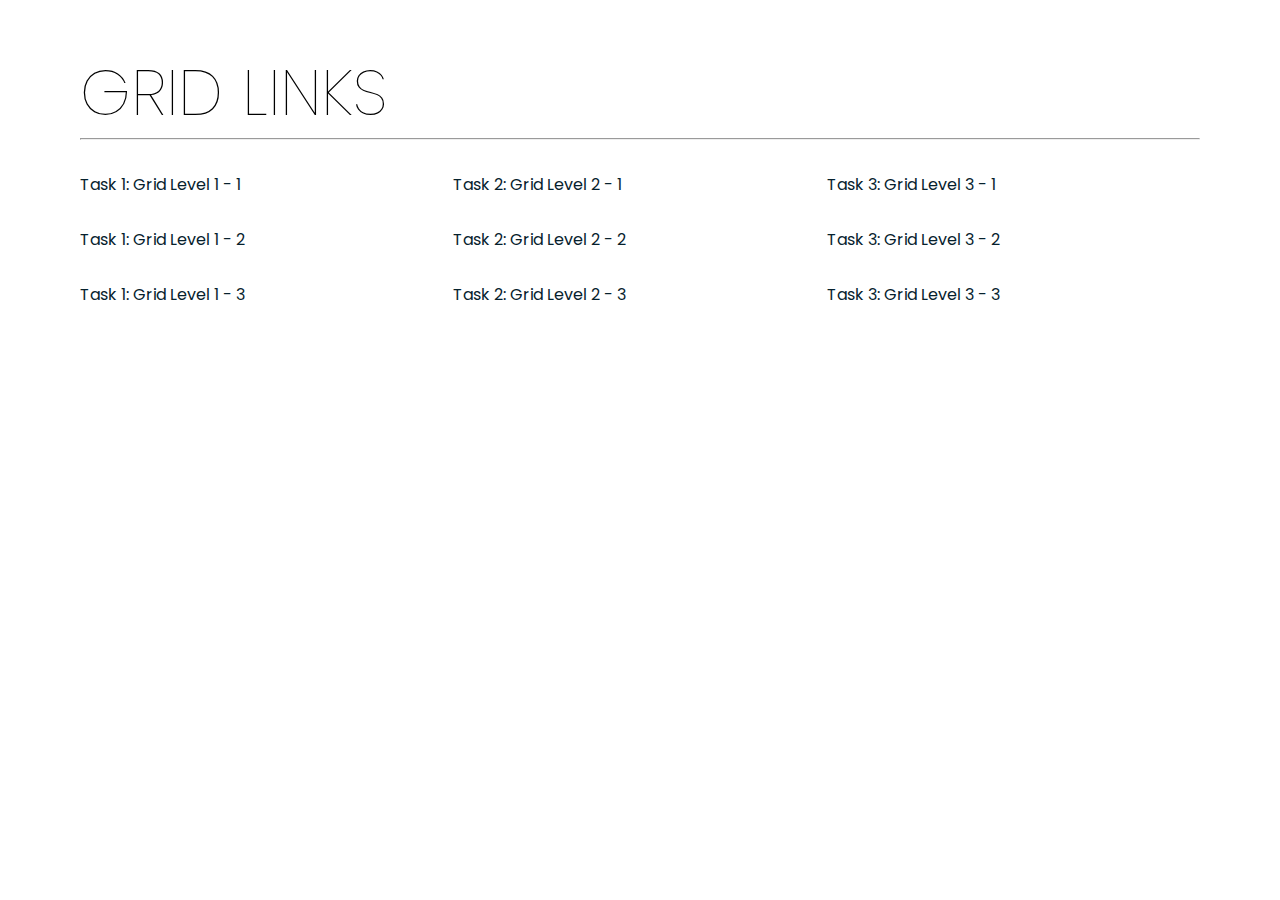
<file: index.html>
<!DOCTYPE html>
<html lang="en">
<head>
    <meta charset="UTF-8">
    <meta name="viewport" content="width=device-width, initial-scale=1.0">
    <link rel="stylesheet" href="style.css">
    <link rel="preconnect" href="https://fonts.gstatic.com">
    <link href="https://fonts.googleapis.com/css2?family=Poppins:wght@400;500&display=swap" rel="stylesheet"> 
    <title>Grid-test-links</title>
</head>
<body>
    <main>
        <div class="grid-container">
           <div class="grid-header-container">
                <h1 class="grid-header">Grid Links</h1>
                <hr>
           </div>
            <div class="grid-link-container">
                <div class="grid-level-one">
                    <p class="grid-text"> <span>Task 1:</span> <a href="1 - 01/01.html" class="grid-link">Grid Level 1 - 1</a></p>
                    <p class="grid-text"> <span>Task 1:</span> <a href="1 - 01/02.html" class="grid-link">Grid Level 1 - 2</a></p>
                    <p class="grid-text"> <span>Task 1:</span> <a href="1 - 01/03.html" class="grid-link">Grid Level 1 - 3</a></p>
                </div>
                <div class="grid-level-two">
                    <p class="grid-text"><span>Task 2:</span> <a href="1 - 02/01.html" class="grid-link">Grid Level 2 - 1</a></p>
                    <p class="grid-text"><span>Task 2:</span> <a href="1 - 02/02.html" class="grid-link">Grid Level 2 - 2</a></p>
                    <p class="grid-text"><span>Task 2:</span> <a href="1 - 02/03.html" class="grid-link">Grid Level 2 - 3</a></p>
                </div>
                <div class="grid-level-three"> 
                    <p class="grid-text"><span>Task 3:</span> <a href="http://" class="grid-link">Grid Level 3 - 1</a></p>
                    <p class="grid-text"><span>Task 3:</span> <a href="http://" class="grid-link">Grid Level 3 - 2</a></p>
                    <p class="grid-text"><span>Task 3:</span> <a href="http://" class="grid-link">Grid Level 3 - 3</a></p>
                </div>
            </div>
        </div>
    </main>
</body>
</html>
</file>
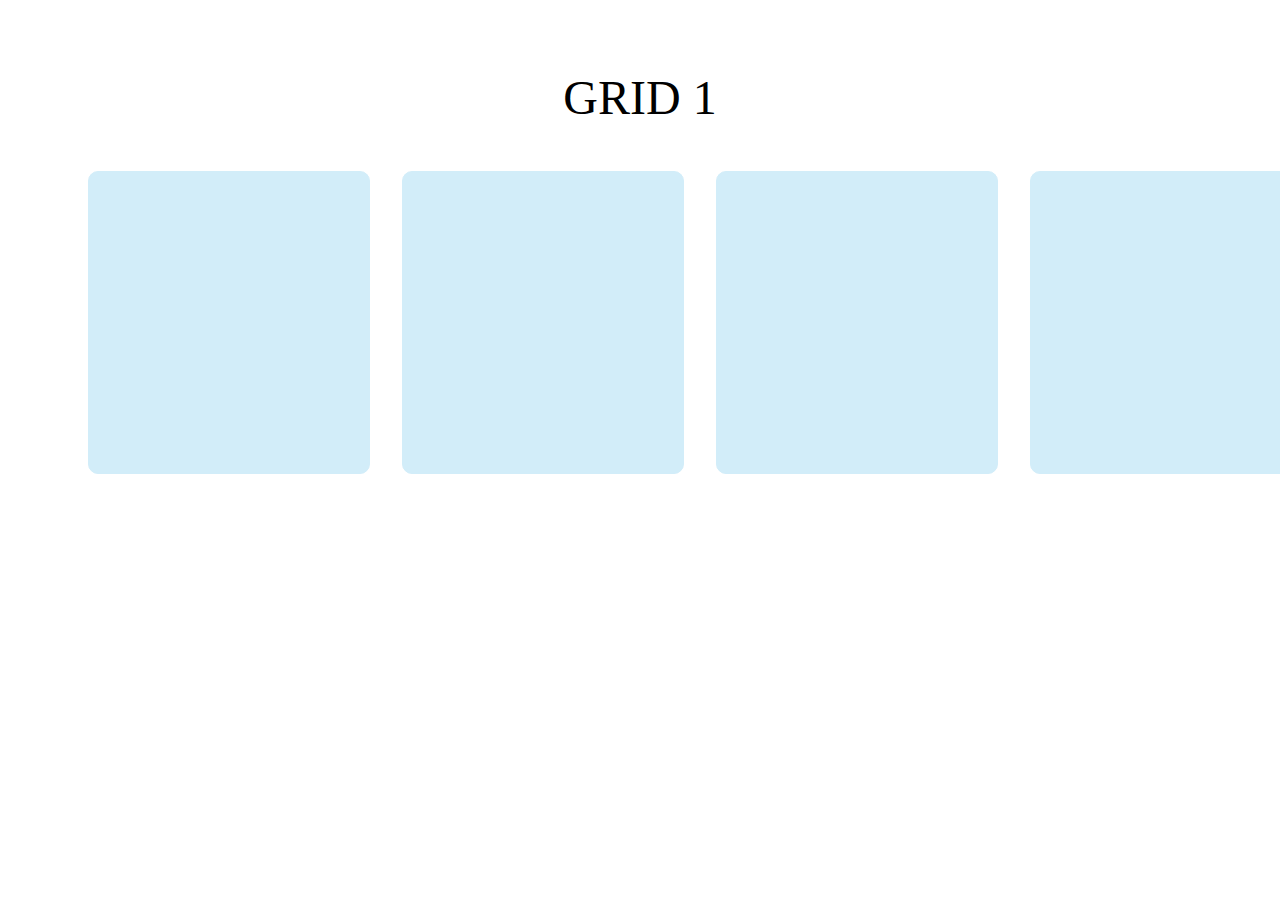
<file: 1 - 01/01.html>
<!DOCTYPE html>
<html lang="en">
<head>
    <meta charset="UTF-8">
    <meta name="viewport" content="width=device-width, initial-scale=1.0">
    <link rel="preconnect" href="https://fonts.gstatic.com">
    <link href="https://fonts.googleapis.com/css2?family=Poppins:wght@400;500&display=swap" rel="stylesheet"> 
    <title>1 - 01</title>

    <style>
        .grid-container{
            padding: 1rem 5rem;
        }
        .grid-header{
            font-size: 3rem;
            text-transform: uppercase;
            font-weight: 300;
            line-height: 1.4;
            text-align: center;
        }
        .grid-box-container{
            display: grid;
            grid-template-columns: repeat(4, 1fr);
            justify-items: center;
            margin-top: 2.5rem;
            grid-gap: 2rem;
        }
        .grid-box-container > div{
            width: 280px;
            height: 301px;
            border: 1px solid #D2EDF9;
            border-radius: 10px;
            background: #D2EDF9;
        }

        @media only screen and (max-width: 480px){
            .grid-box-container{
                display: grid;
                grid-template-columns: repeat(1, 1fr);
                grid-auto-rows: minmax(100px, auto);
                grid-template-areas: 
                "one"
                "two"
                "three"
                "four";
                justify-items: center;
                margin-top: 2.5rem;
                grid-gap: 2rem;
            }
            .grid-box-container  div{
                padding: 7rem;
            }
        }
    </style>
</head>
<body>
    <main>
        <div class="grid-container">
            <h2 class="grid-header">Grid 1</h2>
            <div class="grid-box-container">
                <div></div>
                <div></div>
                <div></div>
                <div></div>
            </div>
        </div>
    </main>
</body>
</html>
</file>
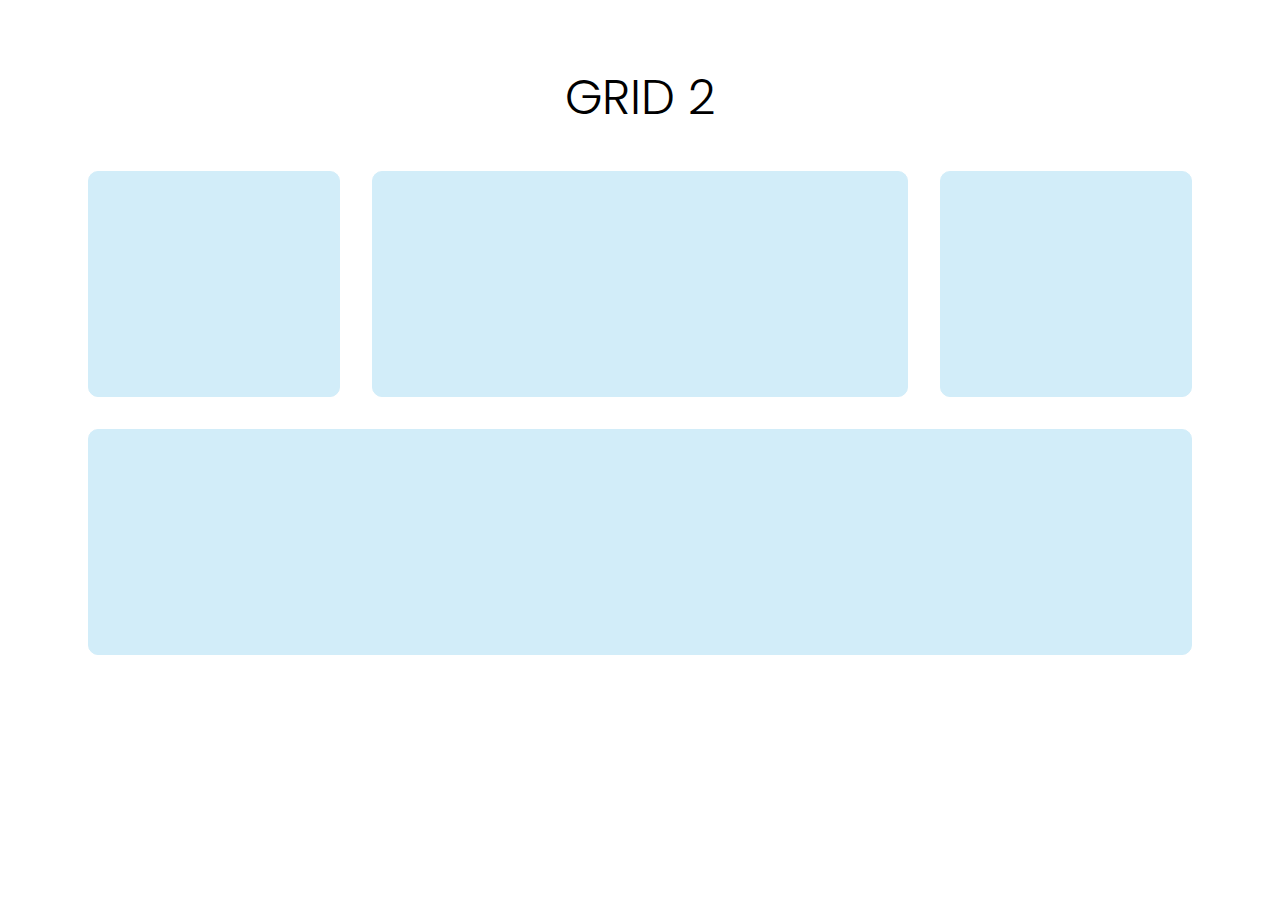
<file: 1 - 01/02.html>
<!DOCTYPE html>
<html lang="en">
<head>
    <meta charset="UTF-8">
    <meta name="viewport" content="width=device-width, initial-scale=1.0">
    <link rel="preconnect" href="https://fonts.gstatic.com">
    <link href="https://fonts.googleapis.com/css2?family=Poppins:wght@400;500&display=swap" rel="stylesheet">
    <title>1 - 02</title>
    <style>
        body,
        html{
            font-family: 'Poppins', sans-serif;
        }
        .grid-container{
            padding: 1rem 5rem;
        }
        .grid-header{
            font-size: 3rem;
            text-transform: uppercase;
            font-weight: 300;
            line-height: 1.4;
            text-align: center;
        }
        .grid-box-container{
            display: grid;
            grid-template-columns: repeat(4, 1fr);
            grid-auto-rows: minmax(100px, auto);
            grid-template-areas: 
            "one two two three"
            "four four four four";
            /* justify-items: center; */
            margin-top: 2.5rem;
            grid-gap: 2rem;
        }
        .grid-box-container  div{
            padding: 7rem;
            border: 1px solid #D2EDF9;
            border-radius: 10px;
            background: #D2EDF9;
        }
        .one{
            grid-area: one;
        }
        .two{
            grid-area: two;
        }
        .three{
            grid-area: three;
        }
        .four{
            grid-area: four;

        }

        @media only screen and (max-width: 480px){
            .grid-box-container{
                display: grid;
                grid-template-columns: repeat(4, 1fr);
                grid-auto-rows: minmax(100px, auto);
                grid-template-areas: 
                "one"
                "two"
                "three"
                "four";
                justify-items: center;
                margin-top: 3.5rem;
                grid-gap: 2rem;
            }
            .grid-box-container  div{
                padding: 7rem;
            }
        }
    </style>
</head>
<body>
     <div class="grid-container">
            <h2 class="grid-header">Grid 2</h2>
            <div class="grid-box-container">
                <div class="one"></div>
                <div class="two"></div>
                <div class="three"></div>
                <div class="four"></div>
            </div>
        </div>
</body>
</html>
</file>
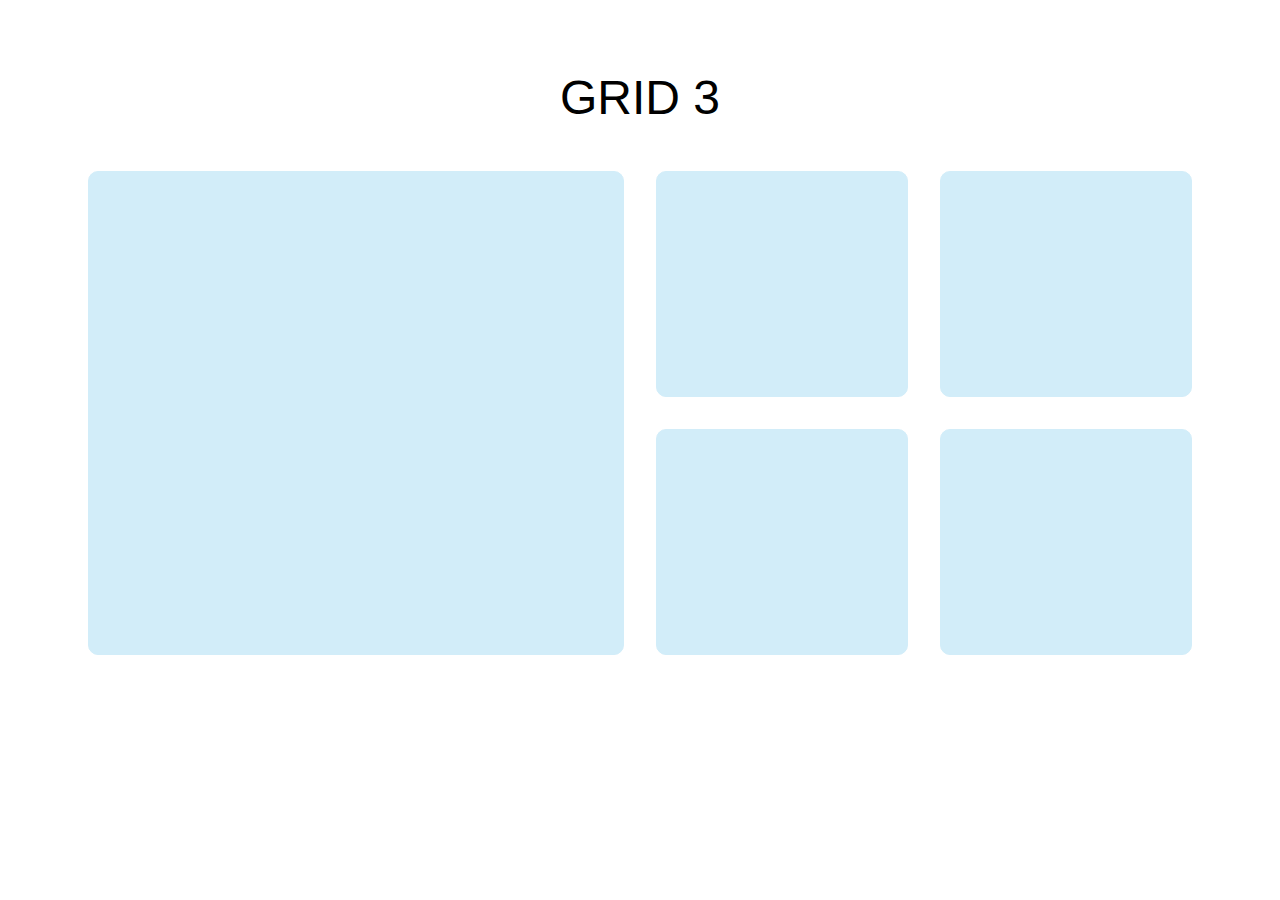
<file: 1 - 01/03.html>
<!DOCTYPE html>
<html lang="en">
<head>
    <meta charset="UTF-8">
    <meta name="viewport" content="width=device-width, initial-scale=1.0">
    <title>1 - 03</title>
    <style>
         body,
        html{
            font-family: 'Poppins', sans-serif;
        }
        .grid-container{
            padding: 1rem 5rem;
        }
        .grid-header{
            font-size: 3rem;
            text-transform: uppercase;
            font-weight: 300;
            line-height: 1.4;
            text-align: center;
        }
        .grid-box-container{
            display: grid;
            grid-template-columns: repeat(4, 1fr);
            grid-auto-rows: minmax(100px, auto);
            grid-template-areas: 
            "one one two three"
            "one one four five";
            /* justify-items: center; */
            margin-top: 2.5rem;
            grid-gap: 2rem;
        }
        .grid-box-container  div{
            padding: 7rem;
            border: 1px solid #D2EDF9;
            border-radius: 10px;
            background: #D2EDF9;
        }
        .one{
            grid-area: one;
        }
        .two{
            grid-area: two;
        }
        .three{
            grid-area: three;
        }
        .four{
            grid-area: four;
        }
        .five{
            grid-area: five;
        }

        @media only screen and (max-width: 480px){
            .grid-box-container{
                display: grid;
                grid-template-columns: repeat(1, 1fr);
                grid-auto-rows: minmax(100px, auto);
                grid-template-areas: 
                "one"
                "two"
                "three"
                "four"
                "five";
                justify-items: center;
                margin-top: 2.5rem;
                grid-gap: 2rem;
            }
            .grid-box-container  div{
                padding: 7rem;
            }
        }
    </style>
</head>
<body>
    <main>
        <div class="grid-container">
            <h2 class="grid-header">Grid 3</h2>
            <div class="grid-box-container">
                <div class="one"></div>
                <div class="two"></div>
                <div class="three"></div>
                <div class="four"></div>
                <div class="five"></div>
            </div>
        </div>
    </main>
</body>
</html>
</file>
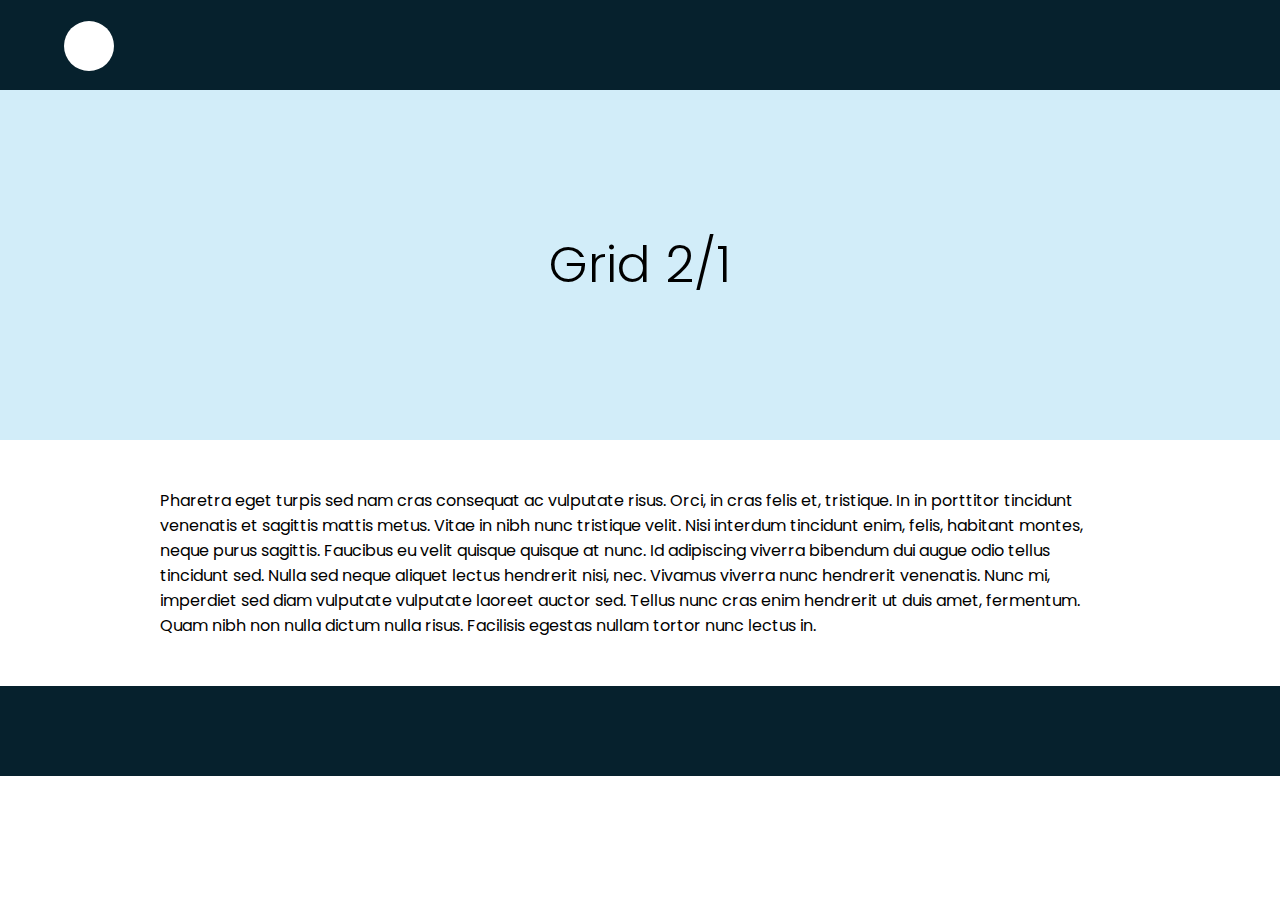
<file: 1 - 02/01.html>
<!DOCTYPE html>
<html lang="en">
<head>
    <meta charset="UTF-8">
    <meta name="viewport" content="width=device-width, initial-scale=1.0">
    <link rel="preconnect" href="https://fonts.gstatic.com">
    <link href="https://fonts.googleapis.com/css2?family=Poppins:wght@400;500&display=swap" rel="stylesheet">
    <title>1 - 01</title>

    <style>
        *,
        *::before,
        *::after{
            margin: 0;
            padding: 0;
            box-sizing: border-box;
        }
        body,
        html{
            font-family: 'Poppins', sans-serif;
        }
        .container{
            height: 100vh;
        }
        header{
            height: 90px;
            background-color: #06212D;
        }
        span{
            display: inline-block;
            background: white;
            border-radius: 30px;
            margin: 1.3rem 4rem;
            width: 50px;
            height: 50px;
        }
        nav{
            padding: 1.2rem;
        }
        .hero-container > h2{
            font-size: 50px;
            font-weight: 300;
            display: grid;
            place-items: center;
            height: 350px;
            background: #D2EDF9;
        }
        .hero-container > p{
            padding: 3rem 10rem;
        }
        footer{
            height: 90px;
            background-color: #06212D;
        }

        @media only screen and (max-width: 480px){
            .hero-container > p{
                padding: 3rem 2rem;
            }
        }
    </style>
</head>
<body>
    <div class="container">
        <header>
            <span></span>
        </header>
        <main>
            <div class="hero-container">
                <h2>Grid 2/1</h2>
                <p>Pharetra eget turpis sed nam cras consequat ac vulputate risus. Orci, in cras felis et, tristique. In in porttitor tincidunt venenatis et sagittis mattis metus. Vitae in nibh nunc tristique velit. Nisi interdum tincidunt enim, felis, habitant montes, neque purus sagittis. Faucibus eu velit quisque quisque at nunc. Id adipiscing viverra bibendum dui augue odio tellus tincidunt sed. Nulla sed neque aliquet lectus hendrerit nisi, nec. Vivamus viverra nunc hendrerit venenatis. Nunc mi, imperdiet sed diam vulputate vulputate laoreet auctor sed. Tellus nunc cras enim hendrerit ut duis amet, fermentum. Quam nibh non nulla dictum nulla risus. Facilisis egestas nullam tortor nunc lectus in.
                </p>
            </div>
        </main>
        <footer></footer>
    </div>
</body>
</html>
</file>
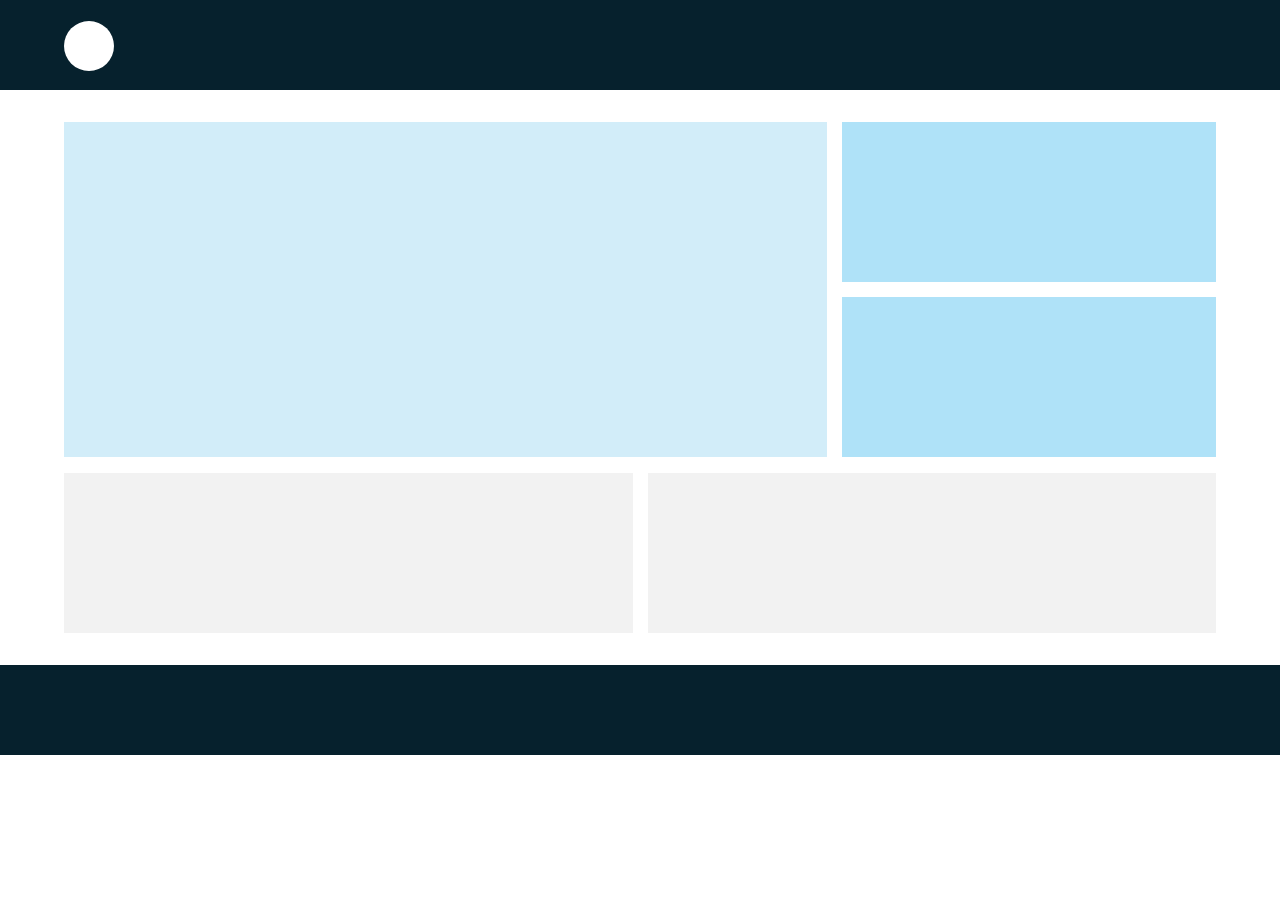
<file: 1 - 02/02.html>
<!DOCTYPE html>
<html lang="en">
<head>
    <meta charset="UTF-8">
    <meta name="viewport" content="width=device-width, initial-scale=1.0">
    <title>1 - 02</title>

    <style>
       *,
        *::before,
        *::after{
            margin: 0;
            padding: 0;
            box-sizing: border-box;
        }
        body,
        html{
            font-family: 'Poppins', sans-serif;
        }
        .container{
            height: 100vh;
        }
        header{
            height: 90px;
            background-color: #06212D;
        }
        span{
            display: inline-block;
            background: white;
            border-radius: 30px;
            margin: 1.3rem 4rem;
            width: 50px;
            height: 50px;
        }
        main{
            padding: 2rem 4rem; 
        }
        .top-grid{
            display: grid;
            grid-template-columns: repeat(3, 1fr);
            grid-gap: 15px;
            margin-bottom: 1rem;
        }
        .top-grid div{
            padding: 5rem;
            background:#AFE2F8;
        }
        .one{
            justify-items: stretch;
            grid-column: 1 / 3;
            grid-row: 1 / 3;
            /* padding: 7rem; */
            background:#D2EDF9 !important;
        }
        .bottom-grid {
            display: grid;
            grid-template-columns: repeat(2, 1fr);
            grid-gap: 15px;
        }
        .bottom-grid div{
            padding: 5rem;
            background: #F2F2F2;
        }
        footer{
            height: 90px;
            background-color: #06212D;
        }

        @media only screen and (max-width: 480px){
            main{
                padding: 2rem; 
            }
            .top-grid{
                display: grid;
                grid-template-columns: repeat(1, 1fr);
                
            }
            .bottom-grid{
                display: grid;
                grid-template-columns: repeat(1, 1fr);
            }
        }
    </style>
</head>
<body>
    <div class="container">
        <header>
            <span></span>
        </header>
        <main>
            <div class="top-grid">
                <div class="one"></div>
                <div></div>
                <div></div>
            </div>
            <div class="bottom-grid">
                <div></div>
                <div></div>
            </div>
        </main>
        <footer></footer>
    </div>
</body>
</html>
</file>
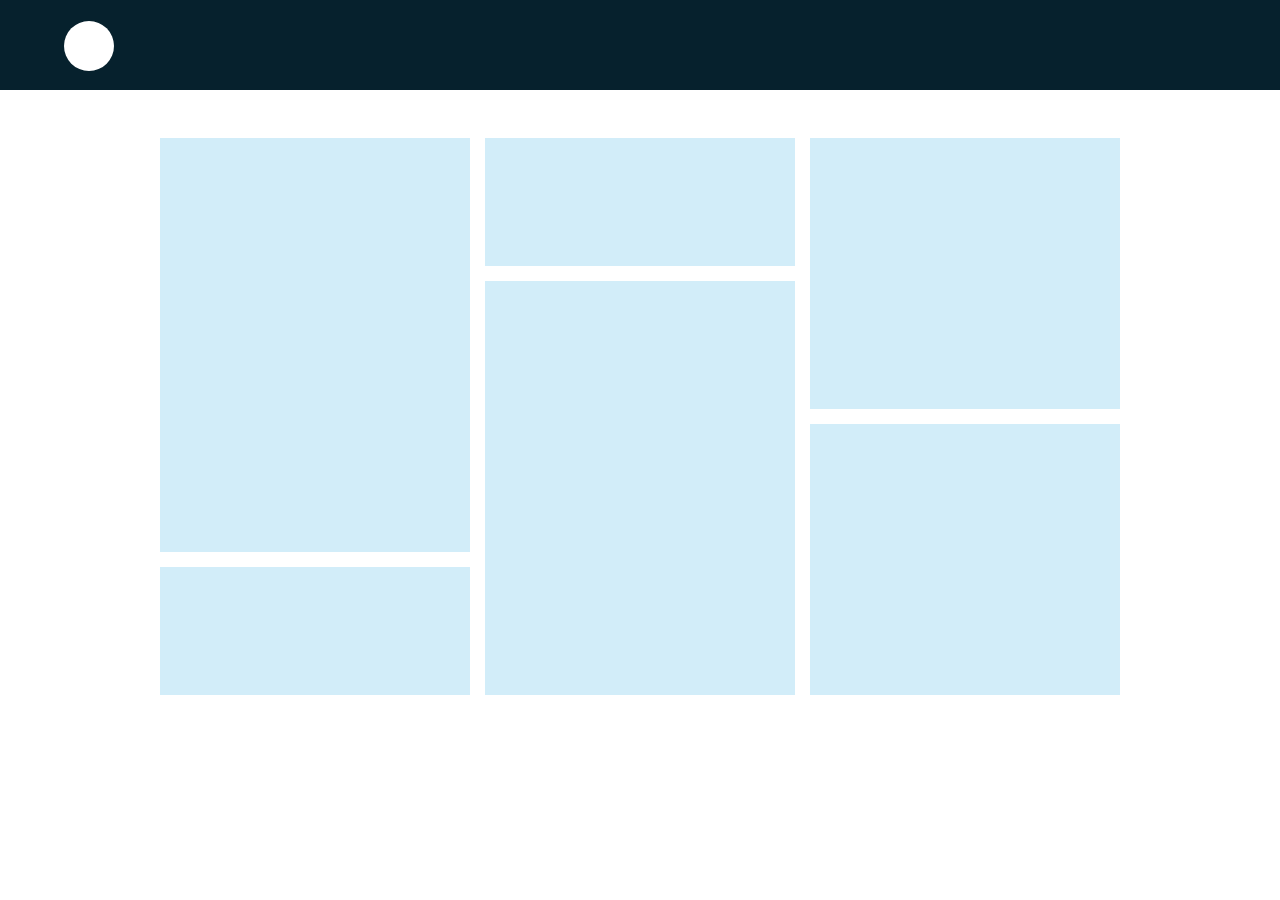
<file: 1 - 02/03.html>
<!DOCTYPE html>
<html lang="en">
<head>
    <meta charset="UTF-8">
    <meta name="viewport" content="width=device-width, initial-scale=1.0">
    <title>1 - 03</title>

    <style>
         *,
        *::before,
        *::after{
            margin: 0;
            padding: 0;
            box-sizing: border-box;
        }
        body,
        html{
            font-family: 'Poppins', sans-serif;
        }
        .container{
            height: 100vh;
        }
        header{
            height: 90px;
            background-color: #06212D;
        }
        span{
            display: inline-block;
            background: white;
            border-radius: 30px;
            margin: 1.3rem 4rem;
            width: 50px;
            height: 50px;
        }
        main{
            padding: 3rem 10rem; 
            display: grid;
            grid-template-columns: repeat(3, 1fr);
            grid-template-rows: repeat(4, 1fr);
            grid-gap: 15px;
            /* grid-template-areas: 
            "one two three"
            "one five . "
            "four five six"; */
        }
        main div{
            padding: 4rem;
            background-color: #D2EDF9;
        }
        .one{
            grid-row: 1 / 4
        }
        .two{
            grid-row: 1 / 2;
            grid-column: 2 / 3;
        }
        .three{
            grid-column: 3 / 4;
            grid-row: 1 / 3;
        }
        .four{
            grid-column: 1 / 2;
            grid-row: 4 / 5;
        }
        .five{
            grid-column: 2 / 3;
            grid-row: 2 / 5;
        }
        .six{
            grid-row: 3 / 5;
        }
    </style>
</head>
<body>
    <div class="container">
        <header>
            <span></span>
        </header>
        <main>
            <div class="one"></div>
            <div class="two"></div>
            <div class="three"></div>
            <div class="four"></div>
            <div class="five"></div>
            <div class="six"></div>
        </main>
    </div>
</body>
</html>
</file>
<file: style.css>
*,
*::before,
*::after{
    margin: 0;
    padding: 0;
    box-sizing: border-box;
}
body,
html{
    font-family: 'Poppins', sans-serif;
    background: white;
}
.grid-container{
    padding: 3rem 5rem;
}
.grid-header{
    font-size: 4rem;
    text-transform: uppercase;
    font-weight: lighter;
    line-height: 1.4;
}
.grid-link-container{
    display: grid;
    grid-template-columns: repeat(3, 1fr);
    margin-top: 2rem;
}
.grid-level-one,
.grid-level-two,
.grid-level-three{
    display: grid;
    grid-row-gap: 30px;
}
.grid-text{
    color: rgb(6,33,45,1)
}
.grid-link{
    text-decoration: none;
    color: rgb(6,33,45,1)
}
.grid-link:hover{
    text-decoration: underline;
}

@media only screen and (max-width: 480px){
    .grid-header{
        font-size: 2rem;
        text-align: center;
    }
    .grid-link-container{
        display: grid;
        grid-template-columns: repeat(1, 1fr);
        margin-top: 2rem;
        grid-gap: 5rem;
        justify-items: center;
        align-items: center;
    }
}
</file>
